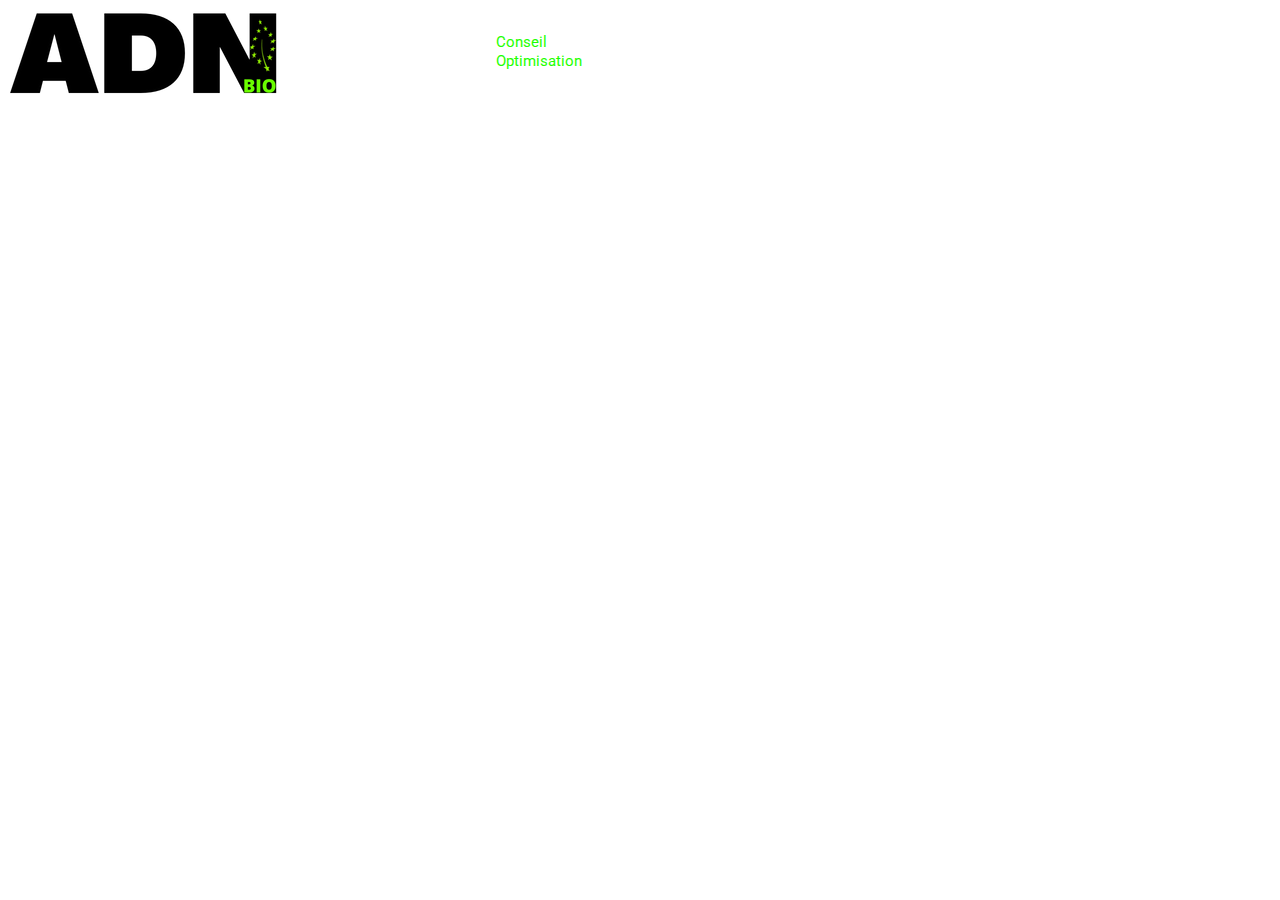
<file: Conseil.html>
<!DOCTYPE html>
<html lang="en" dir="ltr">
<head>
    
    <meta charset="utf-8">
    <meta http-equiv="X-UA-Compatible" content="IE=edge">
    <meta name="viewport" content="width=device-width, initial-scale=1">
    <title>ADNBIO</title>
    <link rel="stylesheet" href="css/Conseil.css">
    <link rel="abortant icon" href="images/icon.png">
    <link rel="stylesheet" href="https://cdnjs.cloudflare.com/ajax/libs/font-awesome/5.15.3/css/all.min.css"/>

</head>
<body>
    <div class="banner">
                          
                <div class="nav-items">
                    <input type="checkbox" id="check">
                    <label for="check" class="checkbtn">
                            <i class="fas fa-bars"></i>
                    </label>
                    <label class="logo">
                            <a href="index.html">
                            <img src="images/logo_footer.png" alt="logo">
                            </a>
                    </label>
                    <ul>
                        <li><a href="Conseil.html" class="active">Conseil<br>Optimisation</a></li>
                        <li><a href="Adnbio.html">Formation<br>Accompagnement</a></li>
                        <li><a href="Services.html">Recrutement</a></li>
                        <li><a href="Gestion.html">Gestion <br>Patrimoine</a></li>
                        <li><a href="test.html">crowdfunding</a></li>
                        <li><a href="contact us.html">CONTACT</a></li>
                    </ul>
                </div>
          
    </div>

</body>
<html>
</file>
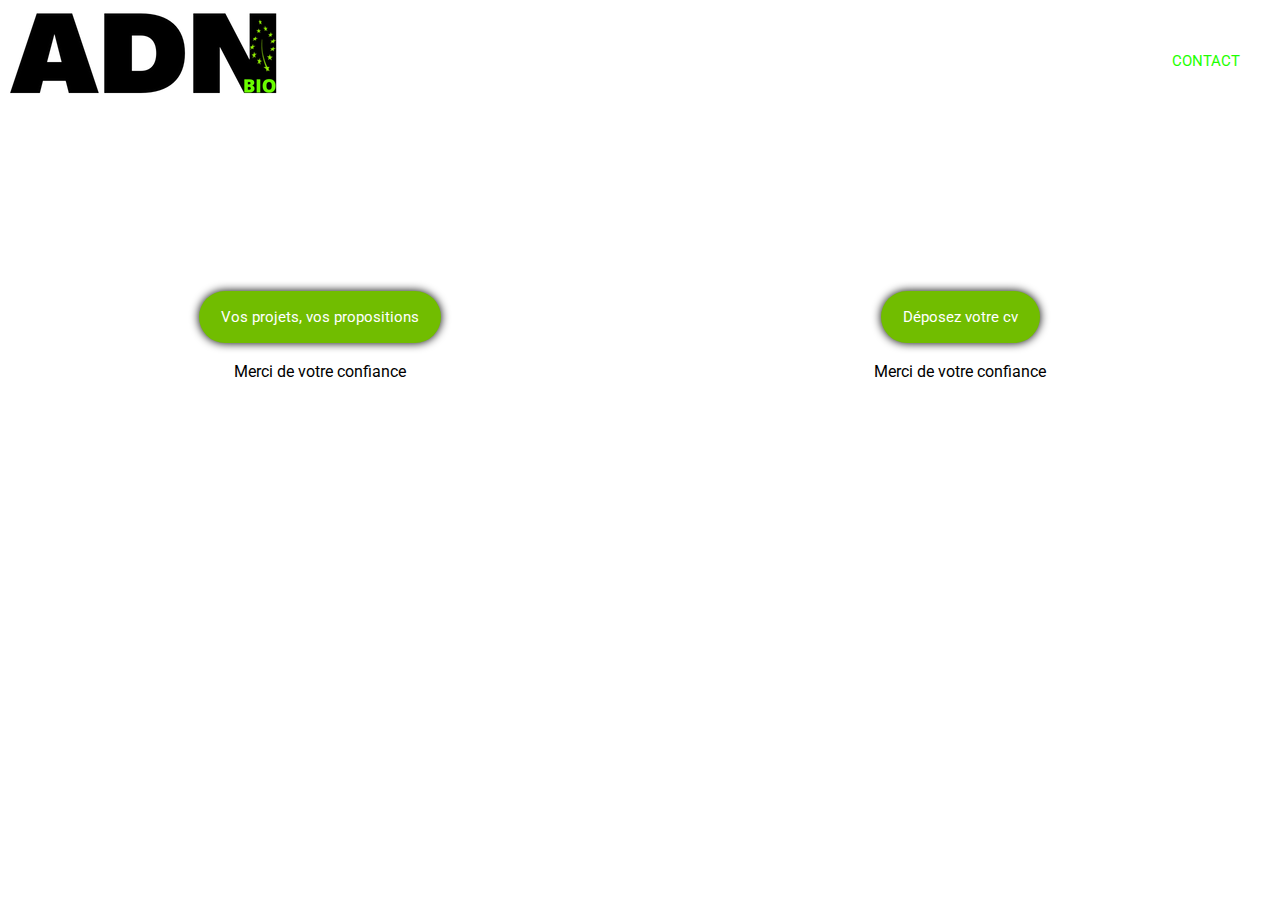
<file: contact us.html>
<!DOCTYPE html>
<html lang="en" class="no-js">
<head>
    
    <meta charset="utf-8">
    <meta http-equiv="X-UA-Compatible" content="IE=edge">
    <meta name="viewport" content="width=device-width, initial-scale=1">
    <title>ADNBIO</title>

    <link rel="stylesheet" href="css/contact.css">
    <link rel="abortant icon" href="images/icon.png">
    <link rel="stylesheet" href="https://cdnjs.cloudflare.com/ajax/libs/font-awesome/5.15.3/css/all.min.css"/>
</head>
<body>
    <div class="banner">            
        <div class="nav-items">
            <input type="checkbox" id="check">
            <label for="check" class="checkbtn">
                    <i class="fas fa-bars"></i>
            </label>
            <label class="logo">
                    <a href="index.html">
                    <img src="images/logo_footer.png" alt="logo">
                    </a>
            </label>
            <ul>
                <li><a href="Conseil.html">Conseil<br>Optimisation</a></li>
                <li><a href="Adnbio.html">Formation<br>Accompagnement</a></li>
                <li><a href="Services.html" >Recrutement</a></li>
                <li><a href="Gestion.html">Gestion <br>Patrimoine</a></li>
                <li><a href="test.html">crowdfunding</a></li>
                <li><a href="contact us.html" class="active">CONTACT</a></li>
            </ul>
        </div>
    </div>
        <section class="contact1">
            
                <h2>Contactez-nous</h2>
            
        </section>
        <section>
            <div class="container">
                
                <div class="contactInfo">
                    <a href="">
                    <h1><button>Vos projets, vos propositions</button></h1><br>
                    </a>
                    <p>Merci de votre confiance</p>
                    
                </div>
                
                <div class="contactForm">
                    <a href="">
                    <h2><button>Déposez votre cv</button></h2><br>
                    </a>
                    <p>Merci de votre confiance</p>
                    
                </div>
                
            </div>
        </section>
    
</body>
<html>
</file>
<file: css/Conseil.css>
@import url('https://fonts.googleapis.com/css2?family=Roboto:wght@500&display=swap');
*{
    padding: 0%;
    margin: 0%;
    font-family: 'Roboto', sans-serif;
}

.banner{
    width: 100%;
    height: 100vh;
    overflow: hidden;
    background-color: rgba( rgb(38, 230, 38));
    background-image: url(https://i.postimg.cc/d1wbSFTT/Servicesbg.jpg);
    background-repeat: no-repeat;
    background-size: cover;
    background-position: center;
}
.banner video{
    position: absolute;
    left: 0%;
    top: 0%;
    object-fit: cover;
    height: 100%;
    width: 100%;
    pointer-events: none;
    z-index: -1;
}

.nav-items{
    background: #0082e600;
    height: 80px;
    width: 100%;
}

label.logo{
    height: 100%;
    width: 80%;
    text-align: left;
    margin: auto;
    left: 10px;
  }
  .logo img{
    cursor: pointer;
    margin-top: 1vh;
    margin-left: 10px;
}
.nav-items ul{
    float: right;
    margin-right: 20px;
    margin-top: 20px;
}
.nav-items ul li{
    list-style: none;
    display: inline-block;
    height: 20px;
    width: auto;
    padding: 12px 20px;
    
}
ul li a{
    text-decoration: none;
    color: white;
    font-weight: normal;
    font-size: 15px;
}
li .active, a:hover{
    color: rgb(30, 255, 0);
    transition: 0.4s;
    
}
.checkbtn{
    font-size: 30px;
    color: white;
    float: right;
    line-height: 80px;
    margin-right: 40px;
    cursor: pointer;
    display: none;
  }
  #check{
    display: none;
  }
  @media (max-width: 1090px){
    label.logo{
        height: 50%;
        width: 30%;
        text-align: left;
        margin: auto;
        left: 10px;
      }
      .logo img{
        cursor: pointer;
        height: 100%;
        width: 20%;
        margin-top: 2vh;
        margin-left: 10px;
    }
    .nav-items ul li a{
        font-size: 14px;
      }
    
  }
  @media (max-width: 982px){
    .checkbtn{
      display: block;
    }
    ul{
      position: fixed;
      width: 100%;
      height: 100vh;
      background: rgb(36, 216, 19);
      top: 80px;
      left: -100%;
      text-align: center;
      transition: all .5s;
    }
    label.logo{
        height: 50%;
        width: 30%;
        text-align: left;
        margin: auto;
        left: 10px;
      }
      .logo img{
        cursor: pointer;
        height: 80%;
        width: 20%;
        margin-top: 2vh;
        margin-left: 10px;
    }
    .nav-items ul li{
      display: block;
      margin: 50px 0;
      line-height: 30px;
    }
    .nav-items ul li a{
      font-size: 20px;
    }
    a:hover,a.active{
      background: none;
      color: #000000;
    }
    #check:checked ~ ul{
      left: 0;
    }

  }
@media (max-width: 400px) {
    label.logo{
        height: 50%;
        width: 30%;
        text-align: left;
        margin: auto;
        left: 10px;
      }
      .logo img{
        cursor: pointer;
        height: 50%;
        width: 30%;
        margin-top: 3vh;
        margin-left: 10px;
    }
}
</file>
<file: css/contact.css>
@import url('https://fonts.googleapis.com/css2?family=Roboto:wght@500&display=swap');
*{
    padding: 0%;
    margin: 0%;
    font-family: 'Roboto', sans-serif;
}

body{
    width: 100%;
    height: 100vh;
    overflow: hidden;
    background-color: rgba( rgb(38, 230, 38));
    background-image: url(https://i.postimg.cc/d1wbSFTT/Servicesbg.jpg);
    background-repeat: no-repeat;
    background-size: cover;
    background-position: center;
}
.banner video{
    position: absolute;
    left: 0%;
    top: 0%;
    object-fit: cover;
    height: 100%;
    width: 100%;
    pointer-events: none;
    z-index: -1;
}

.nav-items{
    background: #0082e600;
    height: 80px;
    width: 100%;
}

label.logo{
    height: 100%;
    width: 80%;
    text-align: left;
    margin: auto;
    left: 10px;
  }
  .logo img{
    cursor: pointer;
    margin-top: 1vh;
    margin-left: 10px;
}
.nav-items ul{
    float: right;
    margin-right: 20px;
    margin-top: 20px;
}
.nav-items ul li{
    list-style: none;
    display: inline-block;
    height: 20px;
    width: auto;
    padding: 12px 20px;
    
}
ul li a{
    text-decoration: none;
    color: white;
    font-weight: normal;
    font-size: 15px;
}
li .active, a:hover{
    color: rgb(30, 255, 0);
    transition: 0.4s;
    
}
.checkbtn{
    font-size: 30px;
    color: white;
    float: right;
    line-height: 80px;
    margin-right: 40px;
    cursor: pointer;
    display: none;
  }
  #check{
    display: none;
  }

















.contact1 h2{
    text-align: center;
    font-size: 40px;
    font-weight: 500;
    color: #ffffff;
    margin-top: 5%;
}

.container{
    width: 100%;
    display: flex;
    text-align: center;
    align-items: center;
    margin-top: 100px;
}
.container .contactForm{
    width: 50%;
    height: 20%;
    display: flex;
    flex-direction: column;
}
.container .contactInfo{
    width: 50%;
    height: 20%;
    display: flex;
    flex-direction: column;
    
}
button {
    padding: 15px 20px;
    background: rgb(113, 189, 0);
    border: 2px solid transparent;
    border-radius: 30px;
    color: white;
    font-size: 15px;
    cursor: pointer;
    box-shadow: 0 0 10px rgba(0, 0, 0, 1);
    text-decoration: none;
}
button:hover{
    background-color: transparent;
    border-radius: 30px;
    color: rgb(156, 245, 22);
    border-color: rgb(113, 189, 0);
}

















@media (max-width: 1090px){
    label.logo{
        height: 50%;
        width: 30%;
        text-align: left;
        margin: auto;
        left: 10px;
      }
      .logo img{
        cursor: pointer;
        height: 100%;
        width: 20%;
        margin-top: 2vh;
        margin-left: 10px;
    }
    .nav-items ul li a{
        font-size: 14px;
      }
    
  }
  @media (max-width: 982px){
    .checkbtn{
      display: block;
    }
    ul{
      position: fixed;
      width: 100%;
      height: 100vh;
      background: rgb(36, 216, 19);
      top: 80px;
      left: -100%;
      text-align: center;
      transition: all .5s;
    }
    label.logo{
        height: 50%;
        width: 30%;
        text-align: left;
        margin: auto;
        left: 10px;
      }
      .logo img{
        cursor: pointer;
        height: 80%;
        width: 20%;
        margin-top: 2vh;
        margin-left: 10px;
    }
    .nav-items ul li{
      display: block;
      margin: 50px 0;
      line-height: 30px;
    }
    .nav-items ul li a{
      font-size: 20px;
    }
    a:hover,a.active{
      background: none;
      color: #000000;
    }
    #check:checked ~ ul{
      left: 0;
    }

  }
@media (max-width: 400px) {
    label.logo{
        height: 50%;
        width: 30%;
        text-align: left;
        margin: auto;
        left: 10px;
      }
      .logo img{
        cursor: pointer;
        height: 50%;
        width: 30%;
        margin-top: 3vh;
        margin-left: 10px;
    }
}
</file>
